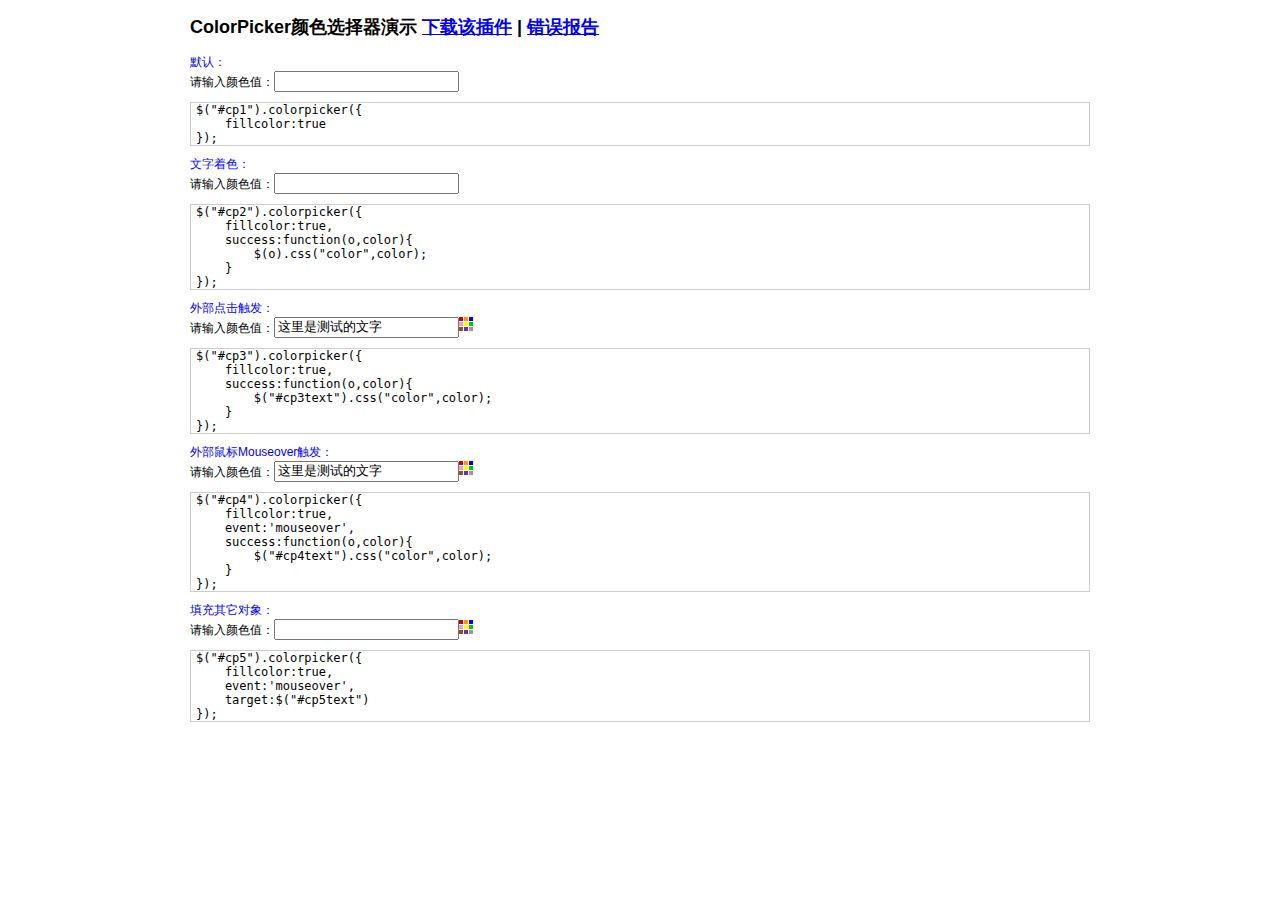
<file: test.html>
<!DOCTYPE HTML> 
<html>
    <head>
        <meta http-equiv="Content-Type" content="text/html;charset=UTF-8" />
        <title>ColorPicker颜色选择器演示程序</title>
        <style>
            body,blockquote {margin:0;padding:0;font-size:12px;font-family:"微软雅黑",Verdana,Arial}
            #container {width:900px;margin:0 auto;}
            #image {margin-bottom:10px;}
            blockquote {margin:10px 0;padding:0;}
            .act1 {width:50px;}
          pre {margin:0;padding:0;border:1px solid #ccc;margin-top:10px;padding-left:5px;}
        </style>
    </head>
    <body>
        <div id="container">
        <script type="text/javascript" src="lib/js/jquery.js"></script> 
<script type="text/javascript" src="js/jquery.colorpicker.js"></script>
    <h2>ColorPicker颜色选择器演示 <a href="http://blog.iplaybus.com/colorpicker.html">下载该插件</a> | <a href="http://blog.iplaybus.com/colorpicker.html">错误报告</a></h2>
    <blockquote>
        <font color="blue">默认：</font><br />
        请输入颜色值：<input type="text" id="cp1" />
        <pre>
$("#cp1").colorpicker({
    fillcolor:true
});</pre>
    </blockquote>
    <blockquote>
        <font color="blue">文字着色：</font><br />
        请输入颜色值：<input type="text" id="cp2" />
        <pre>
$("#cp2").colorpicker({
    fillcolor:true,
    success:function(o,color){
        $(o).css("color",color);
    }
});</pre>
    </blockquote>
    <blockquote>
        <font color="blue">外部点击触发：</font><br />
        请输入颜色值：<input type="text" id="cp3text" value="这里是测试的文字"/><img src="images/others/colorpicker.png" id="cp3" style="cursor:pointer"/>
        <pre>
$("#cp3").colorpicker({
    fillcolor:true,
    success:function(o,color){
        $("#cp3text").css("color",color);
    }
});</pre>
    </blockquote>
    <blockquote>
        <font color="blue">外部鼠标Mouseover触发：</font><br />
        请输入颜色值：<input type="text" id="cp4text" value="这里是测试的文字"/><img src="images/others/colorpicker.png" id="cp4" style="cursor:pointer"/>
        <pre>
$("#cp4").colorpicker({
    fillcolor:true,
    event:'mouseover',
    success:function(o,color){
        $("#cp4text").css("color",color);
    }
});</pre>
    </blockquote>
    <blockquote>
        <font color="blue">填充其它对象：</font><br />
        请输入颜色值：<input type="text" id="cp5text" value=""/><img src="images/others/colorpicker.png" id="cp5" style="cursor:pointer"/>
        <pre>
$("#cp5").colorpicker({
    fillcolor:true,
    event:'mouseover',
    target:$("#cp5text")
});</pre>
    </blockquote>
</div>
<script type="text/javascript">
    $(function(){
        $("#cp1").colorpicker({
            fillcolor:true
        });
        $("#cp2").colorpicker({
            fillcolor:true,
            success:function(o,color){
                $(o).css("color",color);
            }
        });
        $("#cp3").colorpicker({
            fillcolor:true,
            success:function(o,color){
                $("#cp3text").css("color",color);
            }
        });
        $("#cp4").colorpicker({
            fillcolor:true,
            event:'mouseover',
            success:function(o,color){
                $("#cp4text").css("color",color);
            }
        });
        $("#cp5").colorpicker({
            fillcolor:true,
            event:'mouseover',
            target:$("#cp5text")
        });
    });
</script>
            </div>
<span style="display:none;"><script src="http://s84.cnzz.com/stat.php?id=3501297&web_id=3501297" language="JavaScript" charset="utf-8"></script></span>
        </div>
    </body>
</html>
</file>
